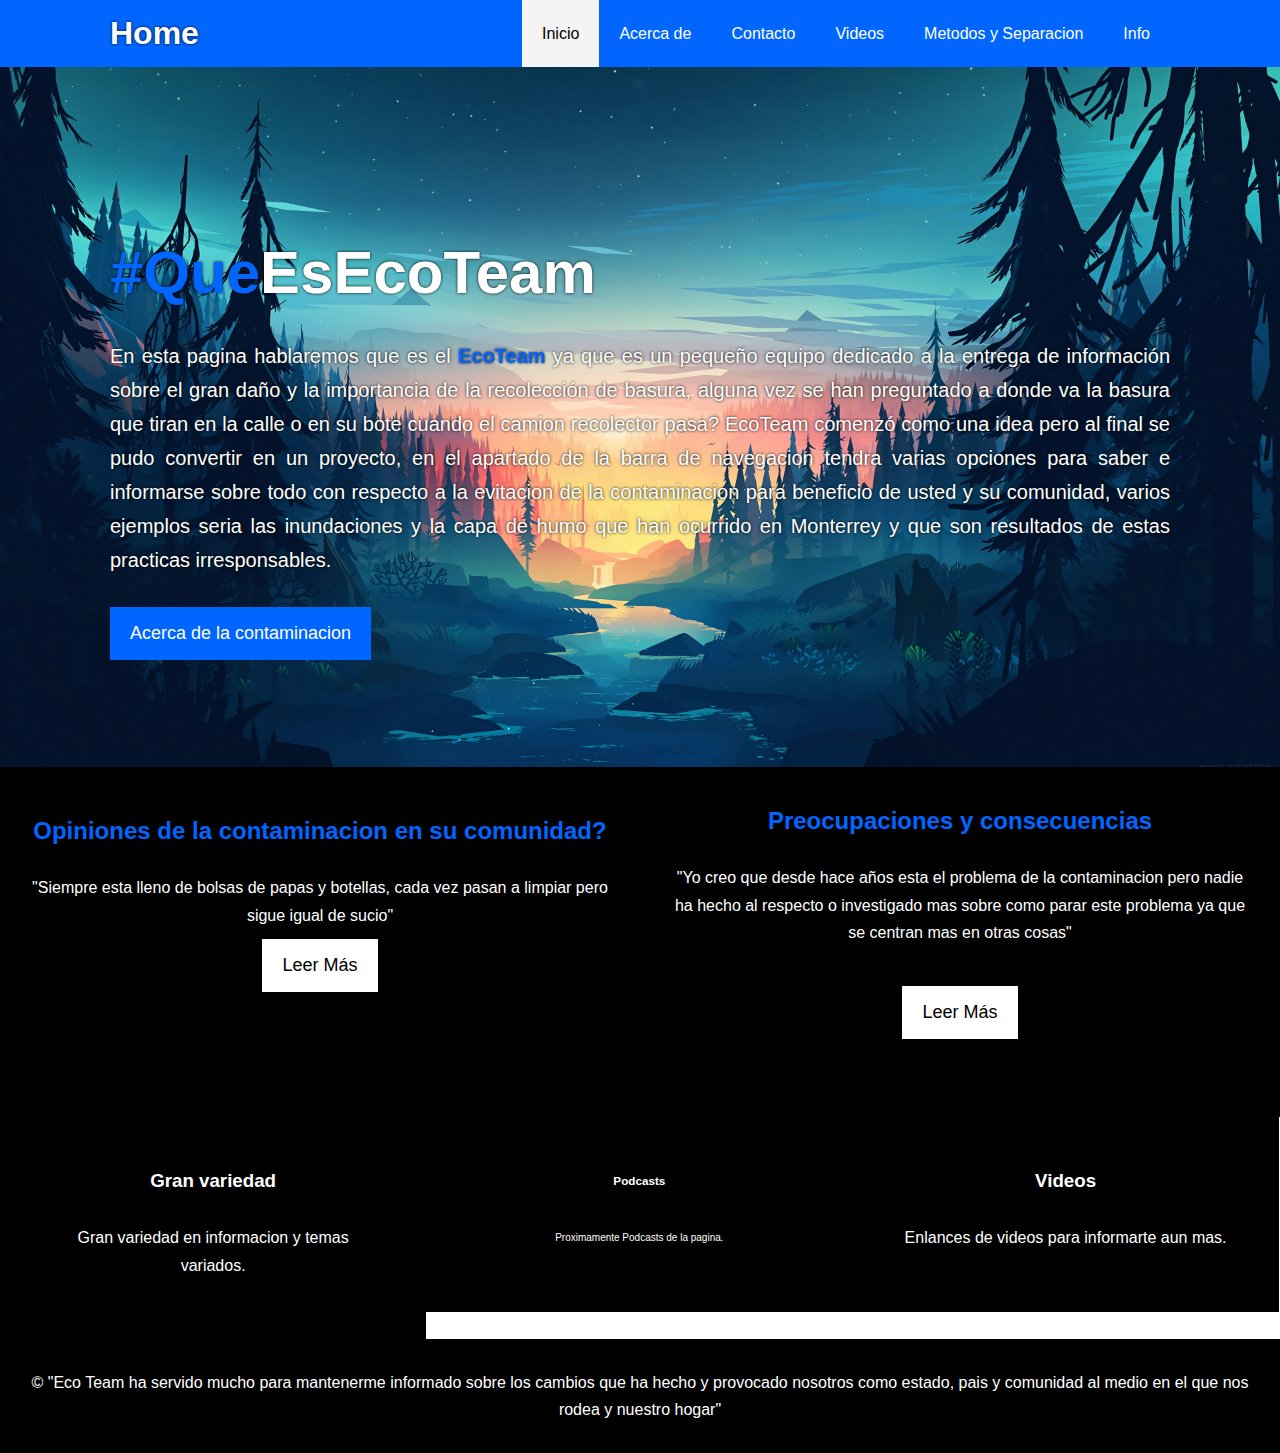
<file: Proyecto Final/index.html>
<!--Paso 1-->
<!DOCTYPE html>
<html lang="en">
<head>
  <meta charset="UTF-8">
  <meta name="viewport" content="width=device-width, initial-scale=1.0">
  <meta http-equiv="X-UA-Compatible" content="ie=edge">
  <meta name="description" content="FIME Educación Técnica">
  <meta name="keywords" content="university, facultad, ingenieria, mecanica, electrica">
  <title>Retro Synthwave</title>
  <link rel="stylesheet" href="https://use.fontawesome.com/releases/v5.7.2/css/all.css" integrity="sha384-fnmOCqbTlWIlj8LyTjo7mOUStjsKC4pOpQbqyi7RrhN7udi9RwhKkMHpvLbHG9Sr" crossorigin="anonymous">
  <link rel="stylesheet" type="text/css" href="./css/styles.css">
</head>
<body>
  <header><!-- Paso 2-->
  <nav id="navbar">
    <div class="container">
      <h1 class="logo" title="Home"><a href="./index.html">Home</a></h1>
      <ul>
        <li><a class="current" href="./index.html">Inicio</a></li>
        <li><a href="./about.html">Acerca de</a></li>
        <li><a href="./contact.html">Contacto</a></li>
        <li><a href="./videos.html">Videos</a></li>
        <li><a href="./historia.html">Metodos y Separacion</a></li>
        <li><a href="./Info.html">Info</a></li>
      </ul>
    </div>
  </nav>

  <!--Paso 4 -->
  <div id="welcome">
    <div class="container">
      <div class="welcome-content">
        <h1>
          <span class="text-primary">#Que</span>EsEcoTeam

        </h1>
        <p class="lead">
          En esta pagina hablaremos que es el <span class="text-primary"><b>EcoTeam</b></span> ya que es un pequeño equipo dedicado a la entrega de información sobre el gran daño y la importancia de la recolección de basura, alguna vez se han preguntado a donde va la basura que tiran en la calle o en su bote cuando el camion recolector pasa? EcoTeam comenzó como una idea pero al final se pudo convertir en un proyecto, en el apartado de la barra de navegacion tendra varias opciones para saber e informarse sobre todo con respecto a la evitacion de la contaminacion para beneficio de usted y su comunidad, varios ejemplos seria las inundaciones y la capa de humo que han ocurrido en Monterrey y que son resultados de estas practicas irresponsables.



        </p>
        <a href="about.html" class="btn">Acerca de la contaminacion</a>
      </div>
    </div>
  </div>

  <!--/* PASO 7-->
  <section id="home-info" class="bg-dark">
    <div class="info-img"></div>
    <div class="info-content1">
      <h2>
        <span class="text-primary">Opiniones de la contaminacion en su comunidad?</span>
      </h2>
      <p>"Siempre esta lleno de bolsas de papas y botellas, cada vez pasan a limpiar pero sigue igual de sucio"</p>
      <a href="about.html" class="btn btn-light">Leer Más</a>
    </div>
    <div class="info-img"></div>
    <div class="info-content">
      <h2>
        <span class="text-primary">Preocupaciones y consecuencias</span>
      </h2>
      <p>"Yo creo que desde hace años esta el problema de la contaminacion pero nadie ha hecho al respecto o investigado mas sobre como parar este problema ya que se centran mas en otras cosas"</p>
      <a href="about.html" class="btn btn-light">Leer Más</a>
    </div>
  </section>
  <!-- Paso 10 -->
  <section id="features">
    <div class="box bg-light">
    <i class="fas fa-music fa-3x"></i>
      <h3>Gran variedad</h3>
      <p>Gran variedad en informacion y temas variados.</p>
    </div>
    <div class="box bg-primary">
      <i class="fas fa-headphones fa-3x"></i>
      <h3>Podcasts</h3>
      <p>Proximamente Podcasts de la pagina.</p>
    </div>
    <div class="box bg-light">
      <i class="fas fa-compact-disc fa-3x"></i>
      <h3>Videos</h3>
      <p>Enlances de videos para informarte aun mas.</p>
    </div>
  </section>
<!-- PASO 12-->
  <div class="clr"></div>
  <footer id="main-footer">
    <p> &copy; "Eco Team ha servido mucho para mantenerme informado sobre los cambios que ha hecho y provocado nosotros como estado, pais y comunidad al medio en el que nos rodea y nuestro hogar"</p>
  </footer>
</file>
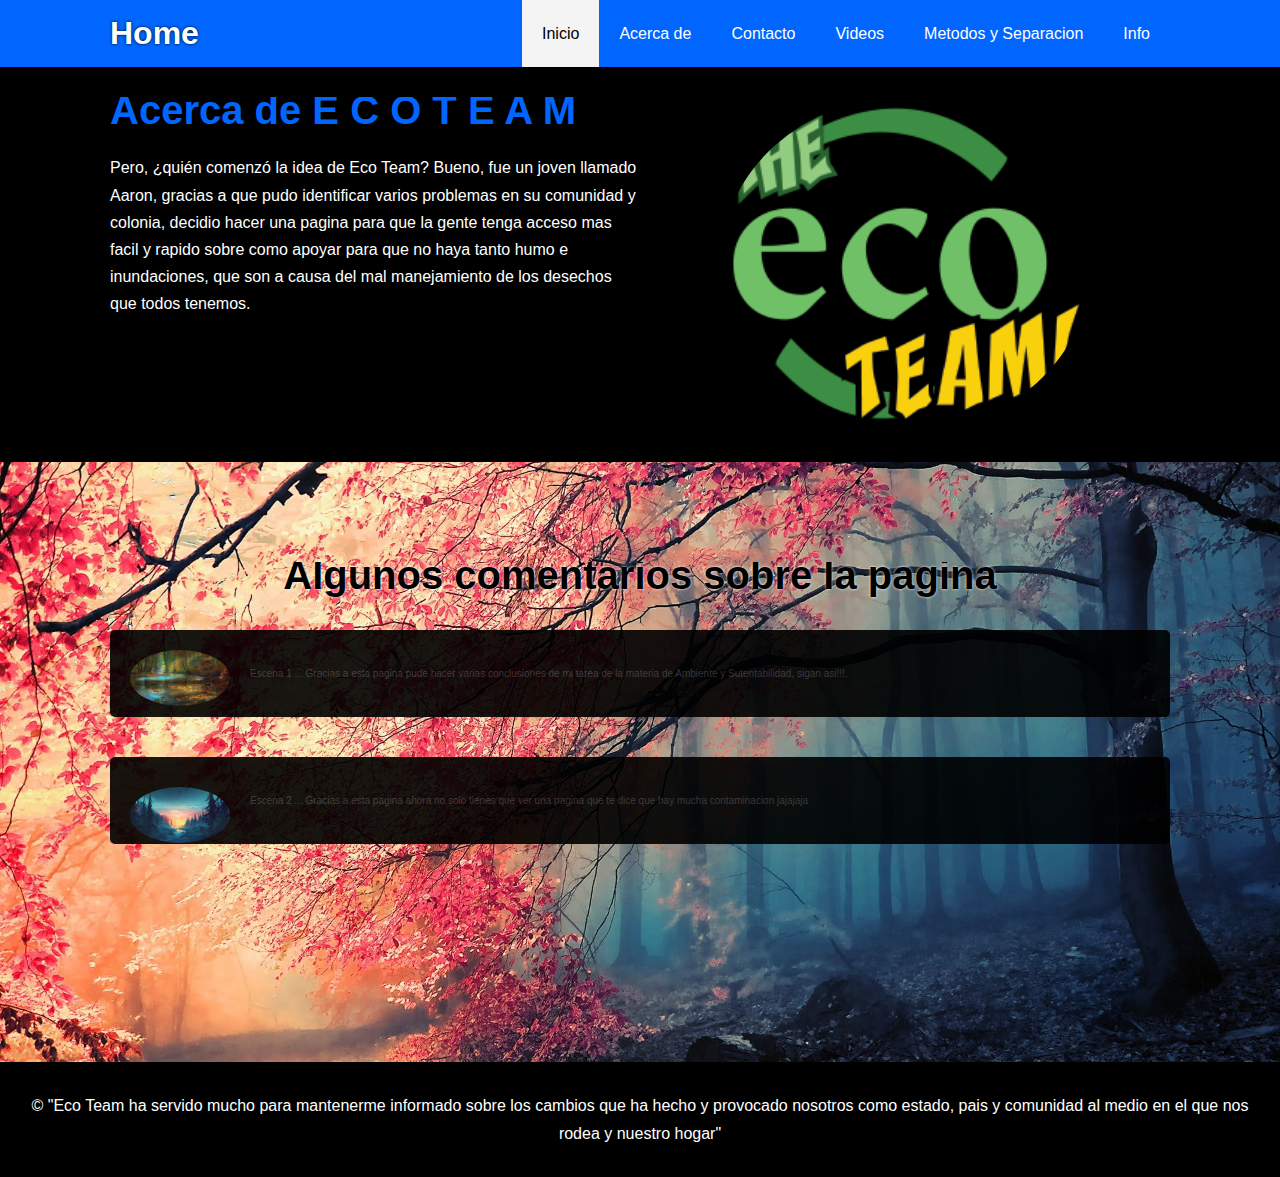
<file: Proyecto Final/about.html>
<!DOCTYPE html>
<html lang="en">
<head>
  <meta charset="UTF-8">
  <meta name="viewport" content="width=device-width, initial-scale=1.0">
  <meta http-equiv="X-UA-Compatible" content="ie=edge">
  <meta name="description" content="FIME Educación Técnica">
  <meta name="keywords" content="university, facultad, ingenieria, mecanica, electrica">
  <title>FIME | Educación Técnica</title>
  <link rel="stylesheet" type="text/css" href="./css/styles.css">
</head>
<body>
  <header>
  <!-- PASO 2 -->
    <nav id="navbar">
    <div class="container">
      <h1 class="logo" title="Home"><a href="./index.html">Home</a></h1>
      <ul>
        <li><a class="current" href="./index.html">Inicio</a></li>
        <li><a href="./about.html">Acerca de</a></li>
        <li><a href="./contact.html">Contacto</a></li>
        <li><a href="./videos.html">Videos</a></li>
        <li><a href="./historia.html">Metodos y Separacion</a></li>
        <li><a href="./Info.html">Info</a></li>
      </ul>
    </div>
  </nav>
  <section id="about-info" class="bg-light py-3">
  <div class="container">
    <div class="info-left">
      <h1 class="l-heading"><span class="text-primary">Acerca de   E C O T E A M</span></h1>
      <p>Pero, ¿quién comenzó la idea de Eco Team? Bueno, fue un joven llamado Aaron, gracias a que pudo identificar varios problemas en su comunidad y colonia, decidio hacer una pagina para que la gente tenga acceso mas facil y rapido sobre como apoyar para que no haya tanto humo e inundaciones, que son a causa del mal manejamiento de los desechos que todos tenemos.</p>
    </div>
    <div class="info-right">
      <img src="./imagenes/Eco.png" alt="retro">
    </div>
  </div>
</section>

<div class="clr"></div>

<section id="testimonials" class="py-3">
  <div class="container">
    <h2 class="l-heading">Algunos comentarios sobre la pagina</h2>
    <div class="testimonial bg-primary">
      <a href='../imagenes/Retrowave_logo_3.png' target='_blank'>
      <img src="./imagenes/wallpaperflare.com_wallpaper2.jpg" alt="Sam">
      <p>Escena 1 ...
Gracias a esta pagina pude hacer varias conclusiones de mi tarea de la materia de Ambiente y Sutentabilidad, sigan asi!!!.</p>
    </div>
    <div class="testimonial bg-primary">
      <a href='../imagenes/Retrowave_logo_4.png' target='_blank'>
      <center><img src="./imagenes/wallpaperflare.com_wallpaper.jpg" alt="Fem"></center>
      <p>Escena 2 ...
Gracias a esta pagina ahora no solo tienes que ver una pagina que te dice que hay mucha contaminacion jajajaja</p>
    </div>
  </div>
</section>
<div class="clr"></div>
<footer id="main-footer">
  <p> &copy; "Eco Team ha servido mucho para mantenerme informado sobre los cambios que ha hecho y provocado nosotros como estado, pais y comunidad al medio en el que nos rodea y nuestro hogar"</p>
</footer>
</file>
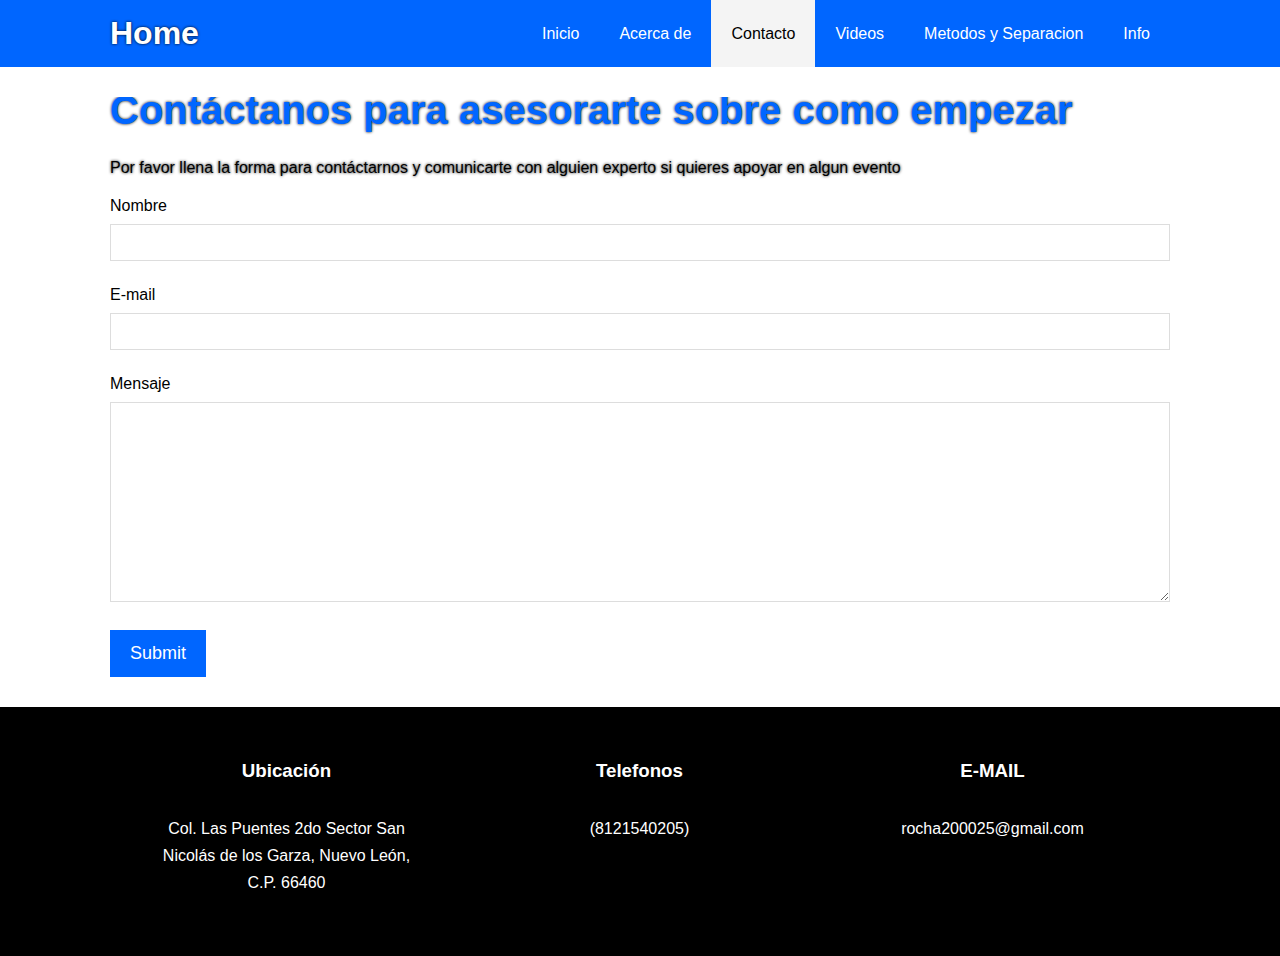
<file: Proyecto Final/contact.html>
<!DOCTYPE html>
<html lang="en">
<head>
  <meta charset="UTF-8">
  <meta name="viewport" content="width=device-width, initial-scale=1.0">
  <meta http-equiv="X-UA-Compatible" content="ie=edge">
  <meta name="description" content="FIME Educación Técnica">
  <meta name="keywords" content="university, facultad, ingenieria, mecanica, electrica">
  <title>FIME | Contact</title>
  <link rel="stylesheet" href="https://use.fontawesome.com/releases/v5.7.2/css/all.css" integrity="sha384-fnmOCqbTlWIlj8LyTjo7mOUStjsKC4pOpQbqyi7RrhN7udi9RwhKkMHpvLbHG9Sr" crossorigin="anonymous">
  <link rel="stylesheet" type="text/css" href="./css/styles.css">
</head>
<body>
    <form action="mailto:thealezroc@gmail.com" method="post" enctype="Text/plain">
  <header>
    <nav id="navbar">
      <div class="container">
        <h1 class="logo" title="FIME Educación Técnica"><a href="index.html">Home</a></h1>
        <ul>
          <li><a href="index.html">Inicio</a></li>
          <li><a href="about.html">Acerca de</a></li>
          <li><a class="current" href="contact.html">Contacto</a></li>
            <li><a href="./videos.html">Videos</a></li>
            <li><a href="./historia.html">Metodos y Separacion</a></li>
            <li><a href="./Info.html">Info</a></li>
        </ul>
      </div>
    </nav>
  </header>
<section id="contact-form" class="py-3">
  <div class="container">
    <h1 class="l-heading"><span class="text-primary">Contáctanos para asesorarte sobre como empezar </span></h1>
    <p>Por favor llena la forma para contáctarnos y comunicarte con alguien experto si quieres apoyar en algun evento</p>
    <form action="#">
      <div class="form-group">
        <label for="name">Nombre</label>
        <input type="text" name="name" id="name">
      </div>
      <div class="form-group">
        <label for="name">E-mail</label>
        <input type="email" name="email" id="email">
      </div>
      <div class="form-group">
        <label for="name">Mensaje</label>
        <textarea type="text" name="mensaje" id="mensaje"></textarea>
      </div>
      <button type="submit" class="btn">Submit</button>
    </form>
  </div>
</section>

<section id="contact-info" class="bg-dark">
  <div class="container">
    <div class="box">
      <i class="fas fa-map fa-3x"></i>
      <h3>Ubicación</h3>
      <p>Col. Las Puentes 2do Sector San Nicolás de los Garza, Nuevo León, C.P. 66460</p>
    </div>
    <div class="box">
      <i class="fas fa-phone fa-3x"></i>
      <h3>Telefonos</h3>
      <p>(8121540205) </p>
    </div>
    <div class="box">
      <i class="fas fa-envelope fa-3x"></i>
      <h3>E-MAIL</h3>
      <p>rocha200025@gmail.com</p>
    </div>
  </div>
</section>
</file>
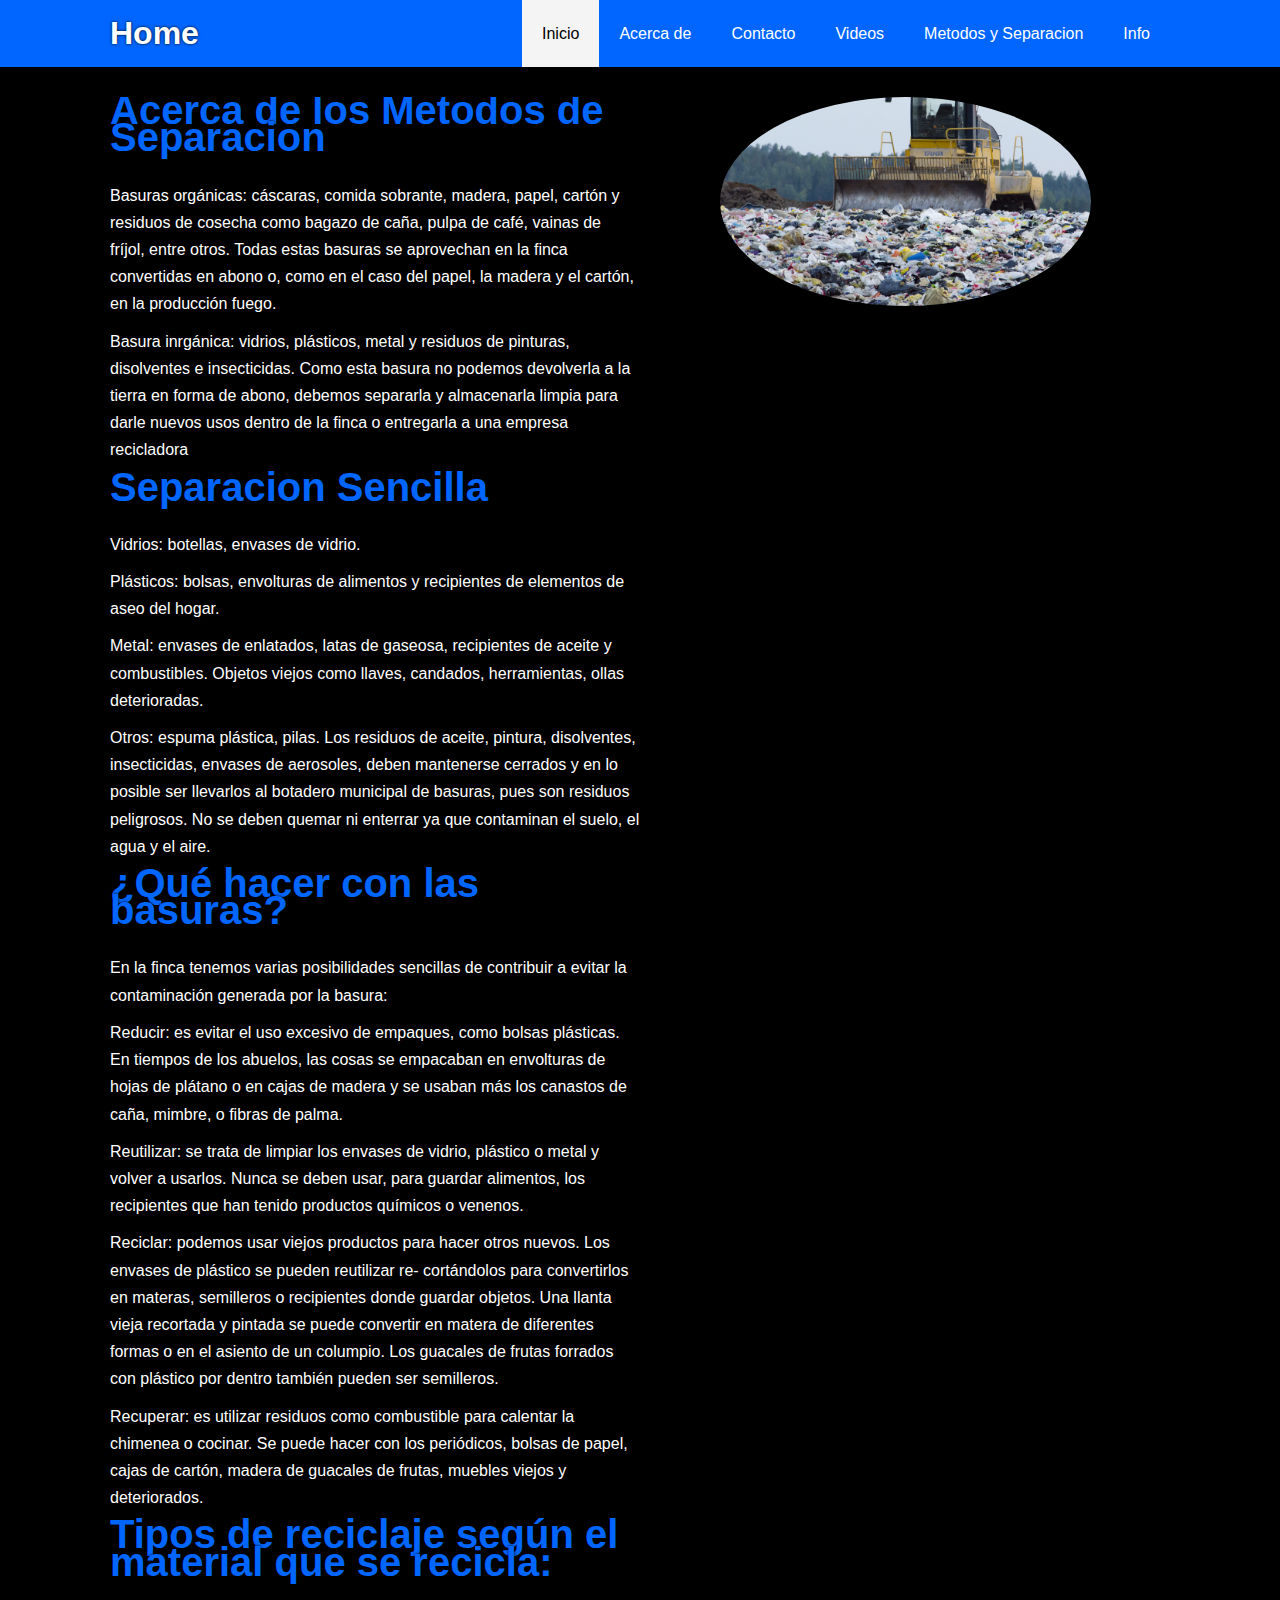
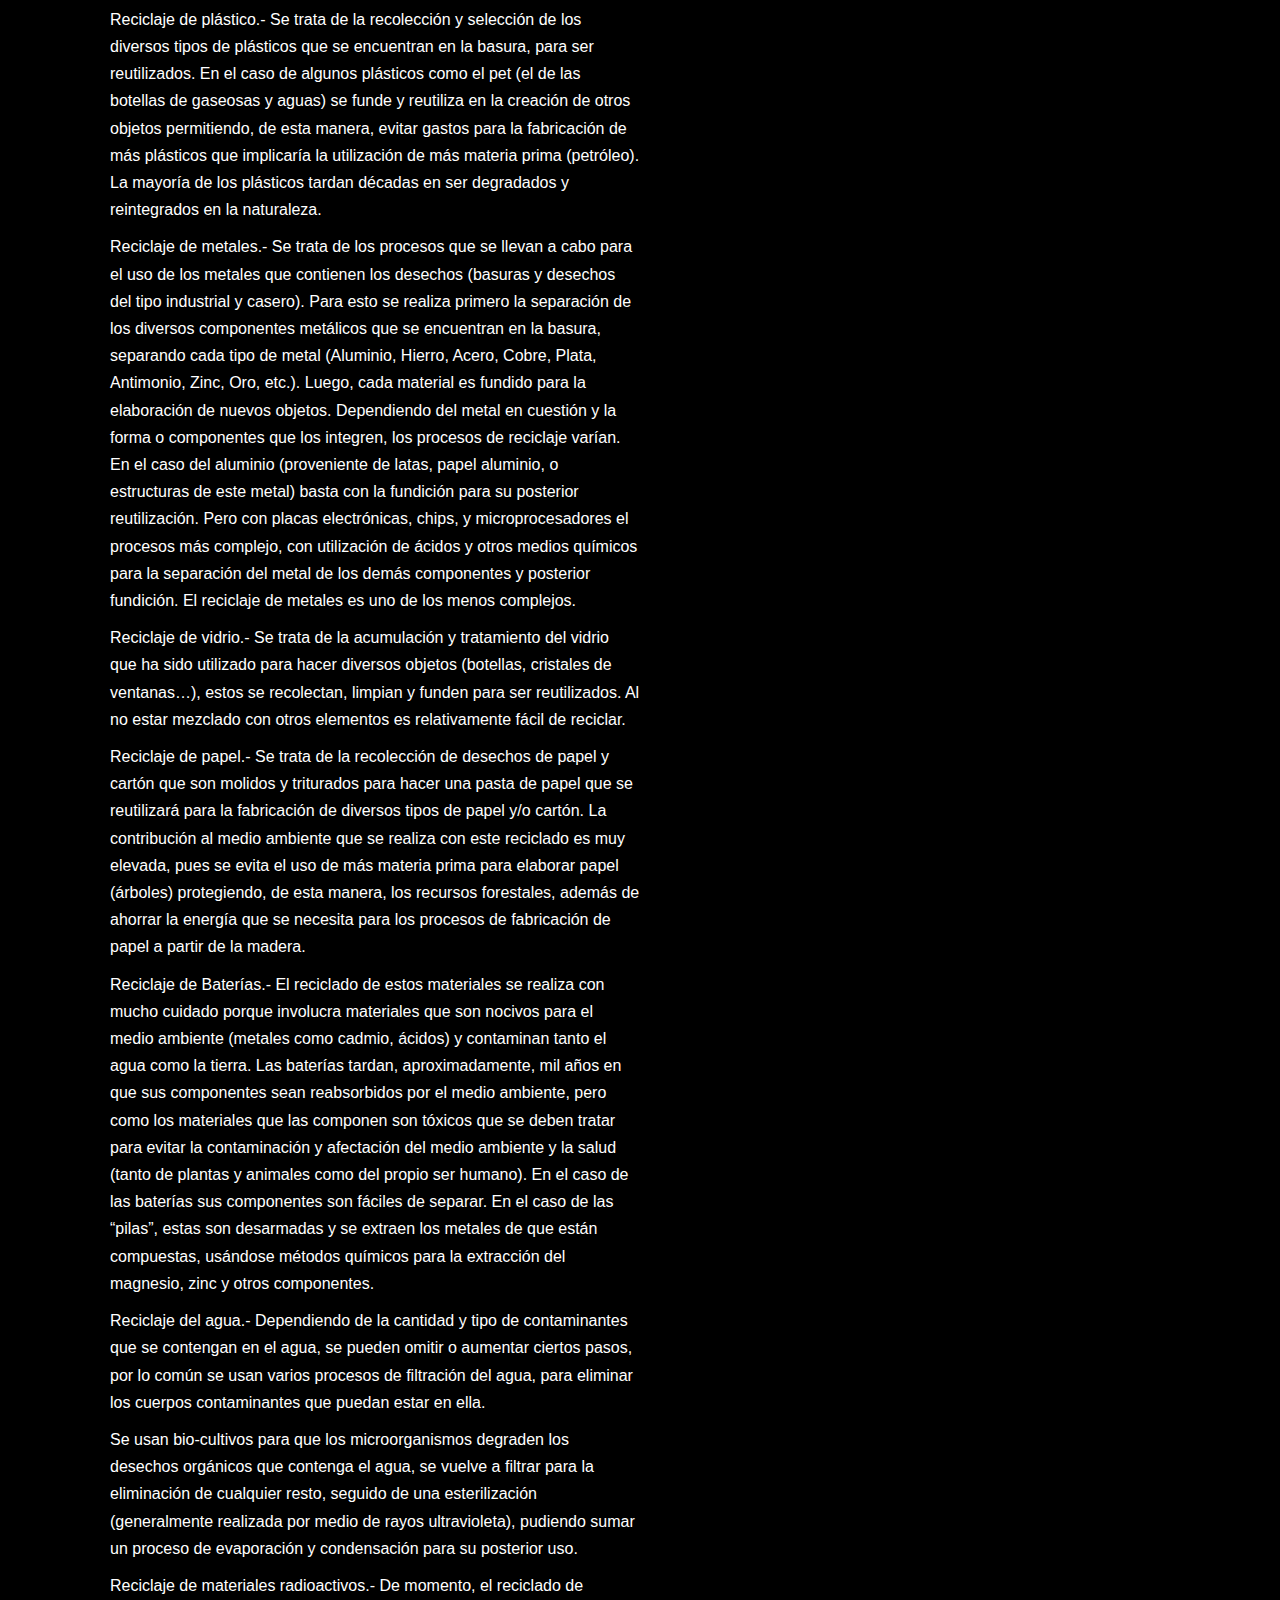
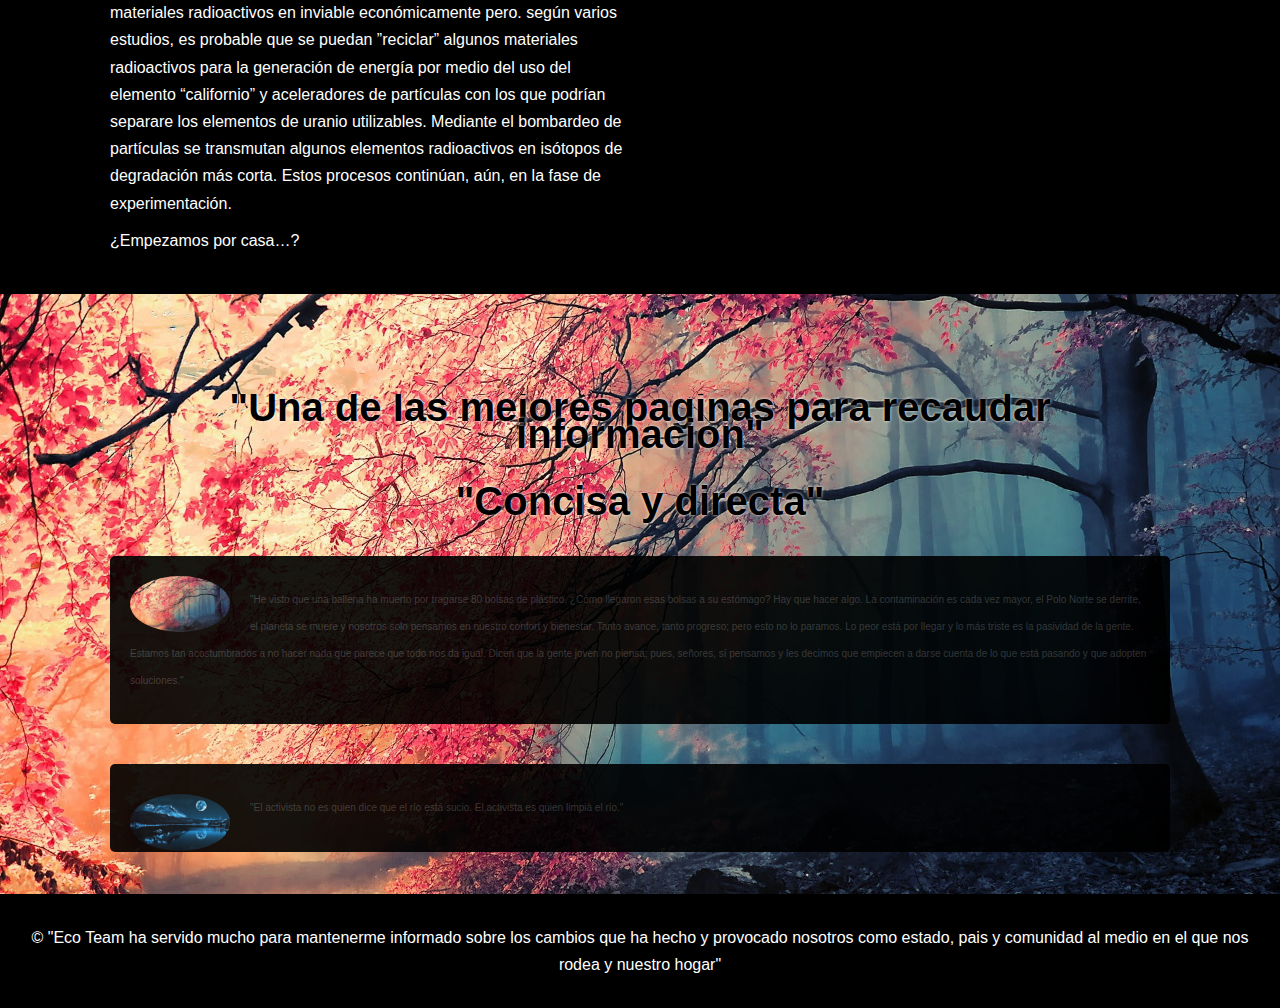
<file: Proyecto Final/historia.html>
<!DOCTYPE html>
<html lang="en">
<head>
  <meta charset="UTF-8">
  <meta name="viewport" content="width=device-width, initial-scale=1.0">
  <meta http-equiv="X-UA-Compatible" content="ie=edge">
  <meta name="description" content="FIME Educación Técnica">
  <meta name="keywords" content="university, facultad, ingenieria, mecanica, electrica">
  <title>FIME | Educación Técnica</title>
  <link rel="stylesheet" type="text/css" href="./css/styles.css">
</head>
<body>
  <header>
    <nav id="navbar">
    <div class="container">
      <h1 class="logo" title="Home"><a href="./index.html">Home</a></h1>
      <ul>
        <li><a class="current" href="./index.html">Inicio</a></li>
        <li><a href="./about.html">Acerca de</a></li>
        <li><a href="./contact.html">Contacto</a></li>
        <li><a href="./videos.html">Videos</a></li>
        <li><a href="./historia.html">Metodos y Separacion</a></li>
        <li><a href="./Info.html">Info</a></li>
      </ul>
    </div>
  </nav>
  <!-- PASO 2 -->
  <section id="about-info" class="bg-light py-3">
  <div class="container">
    <div class="info-left">
      <h1 class="l-heading"><span class="text-primary">Acerca de los Metodos de Separacion</span></h1>
      <p>Basuras orgánicas: cáscaras, comida sobrante, madera, papel, cartón y residuos de cosecha como bagazo de caña, pulpa de café, vainas de fríjol, entre otros.

     Todas estas basuras se aprovechan en la finca convertidas en abono o, como en el caso del papel, la madera y el cartón, en la producción fuego.
          
    <p>Basura inrgánica: vidrios, plásticos, metal y residuos de pinturas, disolventes e insecticidas.
        Como esta basura no podemos devolverla a la tierra en forma de abono, debemos separarla y almacenarla limpia para darle nuevos usos dentro de la finca o entregarla a una empresa recicladora</p></p>

<h1 class="l-heading"><span class="text-primary">Separacion Sencilla</span></h1>

<p>Vidrios: botellas, envases de vidrio.</p>

    <p>Plásticos: bolsas, envolturas de alimentos y recipientes de elementos de aseo del hogar.</p>
    
    <p>Metal: envases de enlatados, latas de gaseosa, recipientes de aceite y combustibles. Objetos viejos como llaves, candados, herramientas, ollas deterioradas.</p> 
    
    <p>Otros: espuma plástica, pilas. Los residuos de aceite, pintura, disolventes, insecticidas, envases de aerosoles, deben mantenerse cerrados y en lo posible ser llevarlos al botadero municipal de basuras, pues son residuos peligrosos. No se deben quemar ni enterrar ya que contaminan el suelo, el agua y el aire.</p>

<h1 class="l-heading"><span class="text-primary">¿Qué hacer con las basuras?</span></h1>

<p>En la finca tenemos varias posibilidades sencillas de contribuir a evitar la contaminación generada por la basura:</p> 

    <p>Reducir: es evitar el uso excesivo de empaques, como bolsas plásticas. En tiempos de los abuelos, las cosas se empacaban en envolturas de hojas de plátano o en cajas de madera y se usaban más los canastos de caña, mimbre, o fibras de palma.</p>
    
    <p>Reutilizar: se trata de limpiar los envases de vidrio, plástico o metal y volver a usarlos. Nunca se deben usar, para guardar alimentos, los recipientes que han tenido productos químicos o venenos.</p>
    
    <p>Reciclar: podemos usar viejos productos para hacer otros nuevos. Los envases de plástico se pueden reutilizar re- cortándolos para convertirlos en materas, semilleros o recipientes donde guardar objetos. Una llanta vieja recortada y pintada se puede convertir en matera de diferentes formas o en el asiento de un columpio. Los guacales de frutas forrados con plástico por dentro también pueden ser semilleros.</p>
    
    <p>Recuperar: es utilizar residuos como combustible para calentar la chimenea o cocinar. Se puede hacer con los periódicos, bolsas de papel, cajas de cartón, madera de guacales de frutas, muebles viejos y deteriorados.</p>

<h1 class="l-heading"><span class="text-primary">Tipos de reciclaje según el material que se recicla:</span></h1>

<p>Reciclaje de plástico.- Se trata de la recolección y selección de los diversos tipos de plásticos que se encuentran en la basura, para ser reutilizados. En el caso de algunos plásticos como el pet (el de las botellas de gaseosas y aguas) se funde y reutiliza en la creación de otros objetos permitiendo, de esta manera, evitar gastos para la fabricación de más plásticos que implicaría la utilización de más materia prima (petróleo). La mayoría de los plásticos tardan décadas en ser degradados y reintegrados en la naturaleza.</p>

<p>Reciclaje de metales.- Se trata de los procesos que se llevan a cabo para el uso de los metales que contienen los desechos (basuras y desechos del tipo industrial y casero). Para esto se realiza primero la separación de los diversos componentes metálicos que se encuentran en la basura, separando cada tipo de metal (Aluminio, Hierro, Acero, Cobre, Plata, Antimonio, Zinc, Oro, etc.). Luego, cada material es fundido para la elaboración de nuevos objetos.  Dependiendo del metal en cuestión y la forma o componentes que los integren, los procesos de reciclaje varían. En el caso del aluminio (proveniente de latas, papel aluminio, o estructuras de este metal)  basta con la fundición para su posterior reutilización. Pero con placas electrónicas, chips, y microprocesadores el procesos más complejo, con utilización de ácidos y otros medios químicos para la separación del metal de los demás componentes y posterior fundición. El reciclaje de metales es uno de los menos complejos.</p>
    
<p>Reciclaje de vidrio.- Se trata de la acumulación y tratamiento del vidrio que ha sido utilizado para hacer diversos objetos (botellas, cristales de ventanas…), estos se recolectan, limpian y funden para ser reutilizados. Al no estar mezclado con otros elementos es relativamente fácil de reciclar.</p>
    
<p>Reciclaje de papel.- Se trata de la recolección de desechos de papel y cartón que son molidos y triturados para hacer una pasta de papel que se reutilizará para la fabricación de diversos tipos de papel y/o cartón. La contribución al medio ambiente que se realiza con este reciclado es muy elevada, pues se evita el uso de más materia prima para elaborar papel (árboles) protegiendo, de esta manera, los recursos forestales, además de ahorrar la energía que se necesita para los procesos de fabricación de papel a partir de la madera.</p>
    
<p>Reciclaje de Baterías.- El reciclado de estos materiales se realiza con mucho cuidado porque involucra materiales que son nocivos para el medio ambiente (metales como cadmio, ácidos) y contaminan tanto el agua como la tierra. Las baterías tardan, aproximadamente, mil años en que sus componentes sean reabsorbidos por el medio ambiente, pero como los materiales que las componen son tóxicos que se deben tratar para evitar la contaminación y afectación del medio ambiente y la salud (tanto de plantas y animales como del propio ser humano). En el caso de las baterías sus componentes son fáciles de separar. En el caso de las “pilas”, estas son desarmadas y se extraen los metales de que están compuestas, usándose métodos químicos para la extracción del magnesio, zinc y otros componentes.</p>
    
<p>Reciclaje del agua.-  Dependiendo de la cantidad y tipo de contaminantes que se contengan en el agua, se pueden omitir o aumentar ciertos pasos, por lo común se usan varios procesos de filtración del agua, para eliminar los cuerpos contaminantes que puedan estar en ella.</p>
    
<p>Se usan bio-cultivos para que los microorganismos degraden los desechos orgánicos que  contenga el agua, se vuelve a filtrar para la eliminación de cualquier resto, seguido de una esterilización (generalmente realizada por medio de rayos ultravioleta), pudiendo sumar un proceso de evaporación y condensación para su posterior uso.</p>
    
<p>Reciclaje de materiales radioactivos.- De momento, el reciclado de materiales radioactivos en inviable económicamente pero. según varios estudios, es probable que se puedan ”reciclar” algunos materiales radioactivos para la generación de energía por medio del uso del elemento “californio” y aceleradores de partículas con los que podrían separare los elementos de uranio utilizables. Mediante el bombardeo de partículas se transmutan algunos elementos radioactivos en isótopos de degradación más corta. Estos procesos continúan, aún, en la fase de experimentación.</p>
    
<p>¿Empezamos por casa…?</p>


    </div>
    <div class="info-right">
      <img src="./imagenes/wallpaperflare.com_wallpaper6.jpg" alt="fime">
    </div>
  </div>
</section>

<div class="clr"></div>

<section id="testimonials" class="py-3">
  <div class="container">
    <h2 class="l-heading">"Una de las mejores paginas para recaudar informacion"</h2>
      <h2 class="l-heading">"Concisa y directa"</h2>
      
    <div class="testimonial bg-primary">
      <a href='../imagenes/Retrowave_logo_3.png' target='_blank'>
      <img src="./imagenes/wallpaperflare.com_wallpaper5.jpg" alt="Sam">
      <p>"He visto que una ballena ha muerto por tragarse 80 bolsas de plástico. ¿Cómo llegaron esas bolsas a su estómago? Hay que hacer algo. La contaminación es cada vez mayor, el Polo Norte se derrite, el planeta se muere y nosotros solo pensamos en nuestro confort y bienestar. Tanto avance, tanto progreso; pero esto no lo paramos. Lo peor está por llegar y lo más triste es la pasividad de la gente. Estamos tan acostumbrados a no hacer nada que parece que todo nos da igual. Dicen que la gente joven no piensa; pues, señores, sí pensamos y les decimos que empiecen a darse cuenta de lo que está pasando y que adopten soluciones."</p>
    </div>
    <div class="testimonial bg-primary">
      <a href='../imagenes/Retrowave_logo_4.png' target='_blank'>
      <center><img src="./imagenes/wallpaperflare.com_wallpaper3.jpg" alt="Fem"></center>
      <p>"El activista no es quien dice que el río está sucio. El activista es quien limpia el río."</p>
    </div>
  </div>
</section>
<div class="clr"></div>
<footer id="main-footer">
  <p> &copy; "Eco Team ha servido mucho para mantenerme informado sobre los cambios que ha hecho y provocado nosotros como estado, pais y comunidad al medio en el que nos rodea y nuestro hogar"</p>
</footer>
</file>
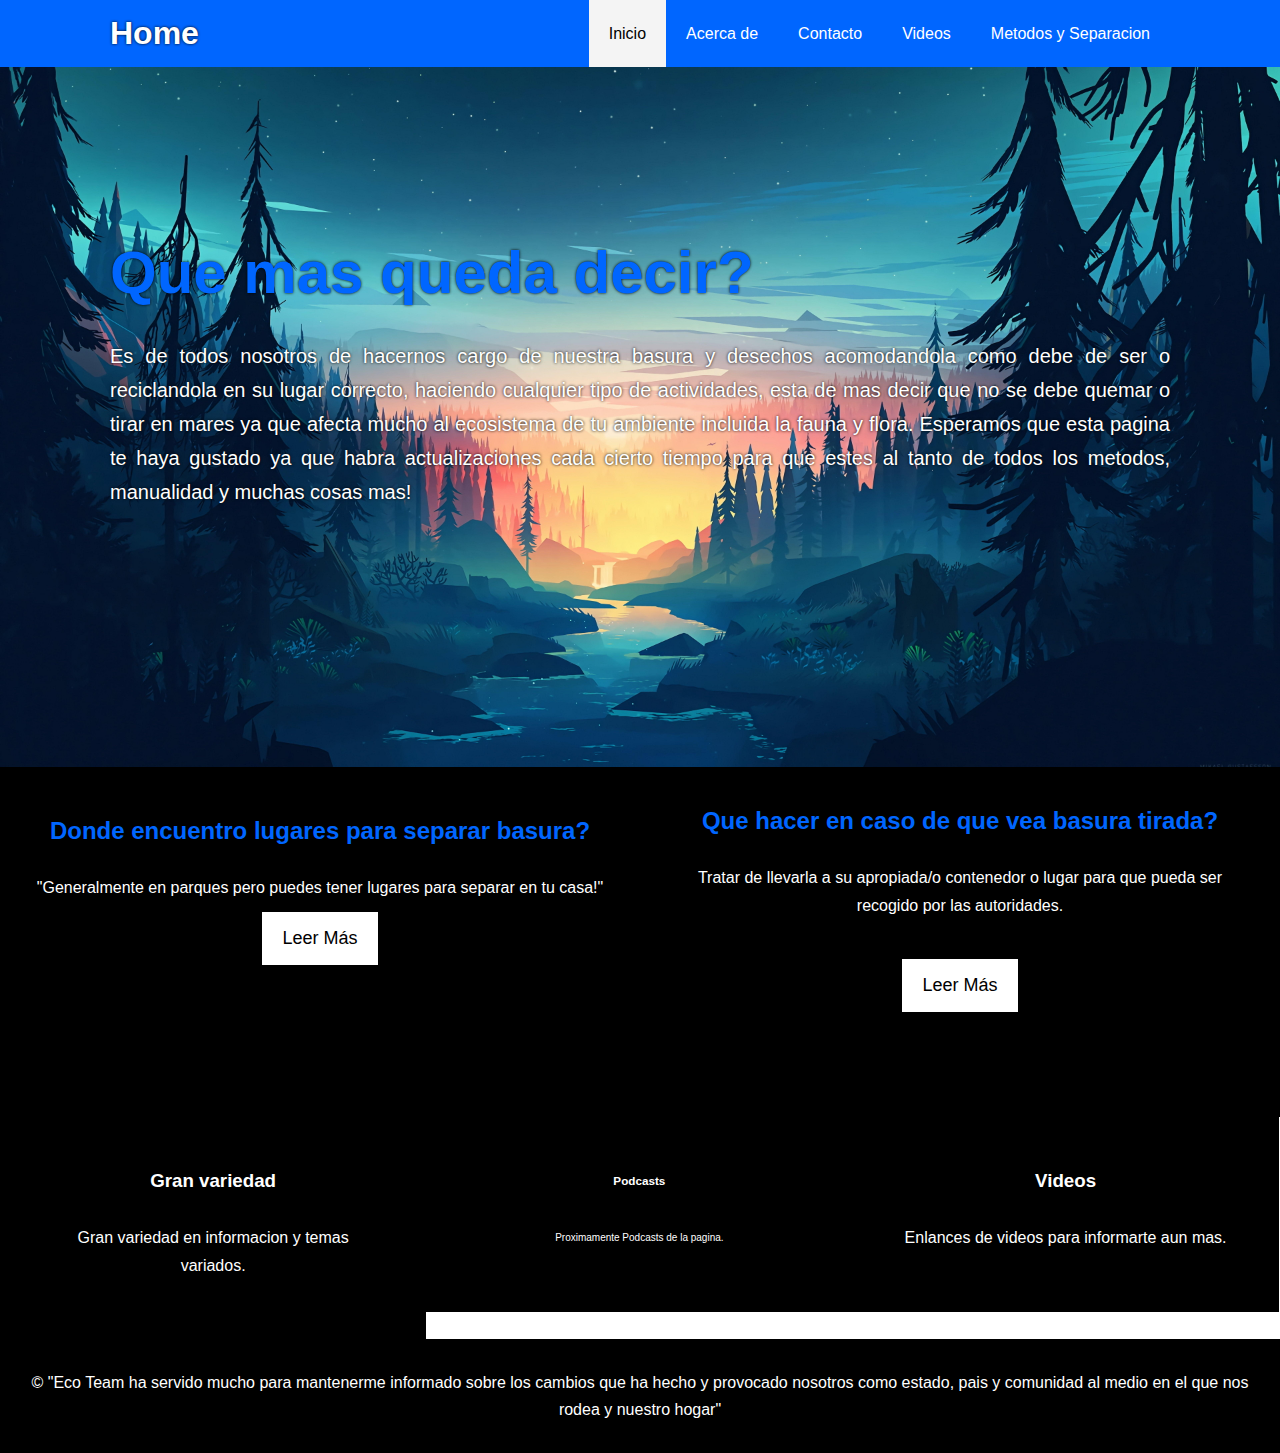
<file: Proyecto Final/Info.html>
<!DOCTYPE html>
<html lang="en">
<head>
  <meta charset="UTF-8">
  <meta name="viewport" content="width=device-width, initial-scale=1.0">
  <meta http-equiv="X-UA-Compatible" content="ie=edge">
  <meta name="description" content="FIME Educación Técnica">
  <meta name="keywords" content="university, facultad, ingenieria, mecanica, electrica">
  <title>FIME | Educación Técnica</title>
  <link rel="stylesheet" href="https://use.fontawesome.com/releases/v5.7.2/css/all.css" integrity="sha384-fnmOCqbTlWIlj8LyTjo7mOUStjsKC4pOpQbqyi7RrhN7udi9RwhKkMHpvLbHG9Sr" crossorigin="anonymous">
  <link rel="stylesheet" type="text/css" href="./css/styles.css">
</head>
<body>
  <header><!-- Paso 2-->
  <nav id="navbar">
    <div class="container">
      <h1 class="logo" title="Home"><a href="./index.html">Home</a></h1>
      <ul>
        <li><a class="current" href="./index.html">Inicio</a></li>
        <li><a href="./about.html">Acerca de</a></li>
        <li><a href="./contact.html">Contacto</a></li>
        <li><a href="./videos.html">Videos</a></li>
        <li><a href="./historia.html">Metodos y Separacion</a></li>

      </ul>
    </div>
  </nav>

  <!--Paso 4 -->
  <div id="welcome">
    <div class="container">
      <div class="welcome-content">
        <h1>
          <span class="text-primary">Que mas queda decir?</span>

        </h1>
        <p class="lead">
          Es de todos nosotros de hacernos cargo de nuestra basura y desechos acomodandola como debe de ser o reciclandola en su lugar correcto, haciendo cualquier tipo de actividades, esta de mas decir que no se debe quemar o tirar en mares ya que afecta mucho al ecosistema de tu ambiente incluida la fauna y flora.
Esperamos que esta pagina te haya gustado ya que habra actualizaciones cada cierto tiempo para que estes al tanto de todos los metodos, manualidad y muchas cosas mas!




        </p>

      </div>
    </div>
  </div>

  <!--/* PASO 7-->
  <section id="home-info" class="bg-dark">
    <div class="info-img"></div>
    <div class="info-content1">
      <h2>
        <span class="text-primary">Donde encuentro lugares para separar basura?</span>
      </h2>
      <p>"Generalmente en parques pero puedes tener lugares para separar en tu casa!"</p>
      <a href="about.html" class="btn btn-light">Leer Más</a>
    </div>
    <div class="info-img"></div>
    <div class="info-content">
      <h2>
        <span class="text-primary">Que hacer en caso de que vea basura tirada?</span>
      </h2>
      <p>Tratar de llevarla a su apropiada/o contenedor o lugar para que pueda ser recogido por las autoridades.</p>
      <a href="about.html" class="btn btn-light">Leer Más</a>
    </div>
  </section>
  <!-- Paso 10 -->
  <section id="features">
    <div class="box bg-light">
    <i class="fas fa-music fa-3x"></i>
      <h3>Gran variedad</h3>
      <p>Gran variedad en informacion y temas variados.</p>
    </div>
    <div class="box bg-primary">
      <i class="fas fa-headphones fa-3x"></i>
      <h3>Podcasts</h3>
      <p>Proximamente Podcasts de la pagina.</p>
    </div>
    <div class="box bg-light">
      <i class="fas fa-compact-disc fa-3x"></i>
      <h3>Videos</h3>
      <p>Enlances de videos para informarte aun mas.</p>
    </div>
  </section>
<!-- PASO 12-->
  <div class="clr"></div>
  <footer id="main-footer">
    <p> &copy; "Eco Team ha servido mucho para mantenerme informado sobre los cambios que ha hecho y provocado nosotros como estado, pais y comunidad al medio en el que nos rodea y nuestro hogar"</p>
  </footer>
</file>
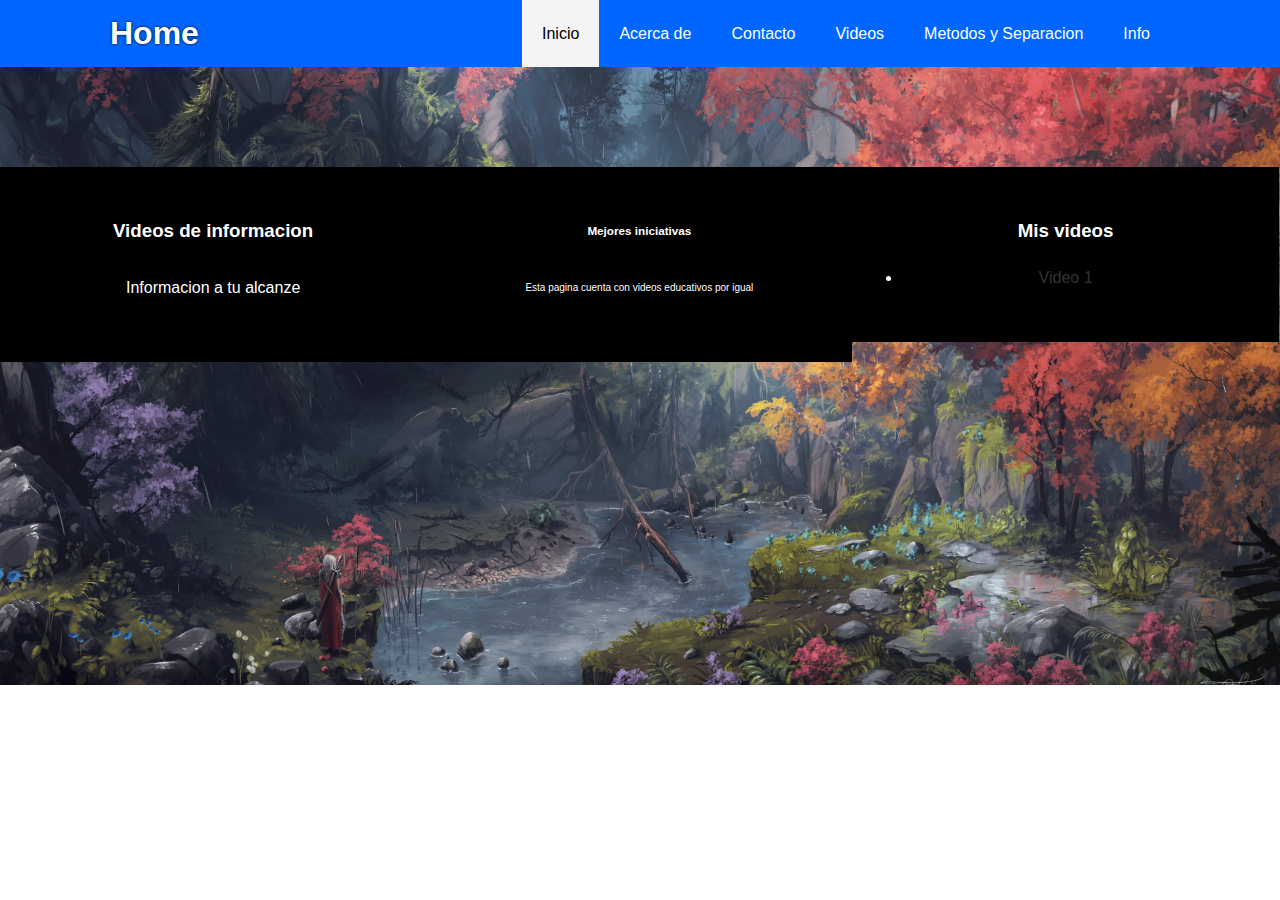
<file: Proyecto Final/videos.html>
<!DOCTYPE html>
<html lang="en">
<head>
  <meta charset="UTF-8">
  <meta name="viewport" content="width=device-width, initial-scale=1.0">
  <meta http-equiv="X-UA-Compatible" content="ie=edge">
  <meta name="description" content="FIME Educación Técnica">
  <meta name="keywords" content="university, facultad, ingenieria, mecanica, electrica">
  <title>FIME | Educación Técnica</title>
  <link rel="stylesheet" href="https://use.fontawesome.com/releases/v5.7.2/css/all.css" integrity="sha384-fnmOCqbTlWIlj8LyTjo7mOUStjsKC4pOpQbqyi7RrhN7udi9RwhKkMHpvLbHG9Sr" crossorigin="anonymous">
  <link rel="stylesheet" type="text/css" href="./css/styles.css">
</head>
<body>
  <header><!-- Paso 2-->
  <nav id="navbar">
    <div class="container">
      <h1 class="logo" title="FIME Educación Técnica"><a href="./index.html">Home</a></h1>
      <ul>
        <li><a class="current" href="./index.html">Inicio</a></li>
        <li><a href="./about.html">Acerca de</a></li>
        <li><a href="./contact.html">Contacto</a></li>
        <li><a href="./videos.html">Videos</a></li>
        <li><a href="./historia.html">Metodos y Separacion</a></li>
        <li><a href="./Info.html">Info</a></li>
      </ul>
    </div>
  </nav>

  <section id="testimonials1" class="py3"
  <section id="features">
    <div class="box bg-light">
      <i class="fas fa-music fa-3x"></i>
      <h3>Videos de informacion</h3>
      <p>Informacion a tu alcanze</p>
    </div>
    <div class="box bg-primary">
      <i class="fas fa-headphones fa-3x"></i>
      <h3>Mejores iniciativas</h3>
      <p>Esta pagina cuenta con videos educativos por igual</p>
    </div>
    <div class="box bg-light">
      <i class="fas fa-compact-disc fa-3x"></i>
      <h3>Mis videos</h3>
      <ul>
        <li><a href="https://www.youtube.com/watch?v=ZzxyIuzjbms" target='_blank'> Video 1 </a></li>
        
        </ul>
    </div>
    <center>
        <iframe width="560" height="315" src="https://www.youtube.com/embed/NhIbaccrtYQ" frameborder="0" allow="accelerometer; autoplay; encrypted-media; gyroscope; picture-in-picture" allowfullscreen></iframe>
        <iframe width="560" height="315" src="https://www.youtube.com/embed/KTWnmLSlA7E" frameborder="0" allow="accelerometer; autoplay; encrypted-media; gyroscope; picture-in-picture" allowfullscreen></iframe>
    </center>

  </section>
</file>
<file: Proyecto Final/css/styles.css>
/* Reiniciar */
* {
  margin: 0;
  padding: 0;
  box-sizing: border-box;
}

/* Estilo Menú */
html, body {
  font-family: 'Segoe UI', Tahoma, Geneva, Verdana, sans-serif;
  line-height: 1.7em;
}

a {
  color: #333;
  text-decoration: none;
}

h1, h2, h3 {
  padding-bottom: 20px;
}

p {
  margin: 10px 0;
}
/* Clases General */

/* container mantendrá el contenido centrado y con un máximo de ancho */
.container {
  margin: auto;
  max-width: 1100px;
  overflow: auto;
  padding: 0 20px;
}

p {
  text-shadow: 0 0 3px rgb(0, 0, 0);
}

h1 {
  text-shadow: 0 0 3px rgb(0, 0, 0);
}

.text-primary {
  color:rgb(0, 102, 255);
  text-shadow: 0 0 3px rgb(0, 0, 0);
}
.text-primary1 {
  color:rgb(0, 102, 255);

}

.lead {
  font-size: 20px;
}

.btn {
  display: inline-block;
  font-size: 18px;
  color: #fff;
  background: rgb(0, 102, 255);
  padding: 13px 20px;
  border: none;
  cursor: pointer;
}

.btn:hover {
  background: rgb(0, 102, 255);
}

.btn-light {
  background: #FFFFFF;
  color: #000000;
}

.bg-dark {
  background: #000000;
  color: #fff;
}

.bg-light {
  background: #000000;
  color: #FFFFFF;
}

.bg-primary {
  background: #000000;
  color: #FFFFFF;
  font-size: 10px;
}

.clr {
  clear: both;
}

.l-heading {
  font-size: 40px;
}

.l-heading1 {
  font-size: 40px;
  text-align: center;
  color: #dfe32a;
}

/* Padding */

.py-1 { padding: 10px 0; }
.py-2 { padding: 20px 0; }
.py-3 { padding: 30px 0; }

 /* Navbar */
 #navbar {
   background: rgb(0, 102, 255);
   color: 000000;
   overflow: auto;
 }

#navbar a {
  color: #fff;
}

#navbar h1 {
  float: left;
  padding-top: 20px;
}

#navbar ul {
  list-style: none;
  float: right;
}

#navbar ul li{
  float: left;
}

#navbar ul li a {
  display: block;
  padding: 20px;
  text-align: center;
}

#navbar ul li a:hover,
#navbar ul li a.current {
  border-color: #000000;
  background: #f4f4f4;
  color: #000000;
}

/* Bienvenida */

#welcome {
  background: url('../imagenes/wallpaperflare.com_wallpaper.jpg') no-repeat center center/cover;
  height: 700px;
}
#welcome1 {
  background: url('../imagenes/fondo.jpg') no-repeat center center/cover;
  width: 100%;
  height: 400px;
}
#welcome .welcome-content {
  color: #fff;
  text-align: justify;
  padding-top: 170px;
}

#welcome1 .welcome-content1 {
  color: #Faa;
  text-align: justify;
  padding-top: 20px;
}

#welcome .welcome-content h1 {
  font-size: 60px;
  line-height: 1.2em;
}

#welcome .welcome-content p {
  padding-bottom: 20px;
  line-height: 1.7em;
}

#welcome .container {
  overflow: hidden !important;
}

/* Información Principal */

#home-info {
  height: 350px;
}

#home-info .info-img {
  float: center;
  width: 0%;
  background: url('/imagenes/Dragon3.jpg') no-repeat  center cover;
  min-height: 0%;
}

#home-info .info-content {
  float: right;
  width: 50%;
  height: 85%;
  text-align: center;
  padding: 40px 30px;
  overflow: hidden;
}

#home-info .info-content1 {
  float: left;
  width: 50%;
  height: 70%;
  text-align: center;
  padding: 50px 30px;
  overflow: hidden;
}

#home-info .info-content p {
  padding-bottom: 30px
}

/* Información Secundaria */

.box {
  float: left;
  width: 33.3%;
  padding: 50px;
  text-align: center;
  background-color: orange: ;
}

.box i {
  margin-bottom: 10px;
}

/* Acerca de */

#about-info .info-right {
  float: right;
  width: 50%;
  min-height: 100%;
}

#about-info .info-right img {
  display: block;
  margin: auto;
  width: 70%;
  border-radius: 50%;
}

#about-info .info-right img {
  display: block;
  margin: auto;
  width: 70%;
  border-radius: 50%;
}

#about-info .info-left {
  float: left;
  width: 50%;
  min-height: 100%;
}

/* Testimonos */
#testimonials {
  height: 600px;
  background: url('../imagenes/wallpaperflare.com_wallpaper5.jpg') no-repeat center center/cover;
  padding-top: 100px;
}
#testimonials1 {
  height: auto;
  background: url('../imagenes/wallpaperflare.com_wallpaper7.jpg') no-repeat center center/cover;
  padding-top: 100px;
}

#testimonials h2 {
  color: rgb(0, 0, 0);
  text-align: center;
  padding-bottom: 40px;
}

h2 {
  text-shadow: 0 0 3px rgb(255, 255, 255)
}

#testimonials .testimonial {
  padding: 20px;
  margin-bottom: 40px;
  border-radius: 5px;
  opacity: 0.9;
  background: rgb(0, 0, 0);
}

#testimonials .testimonial img {
  width: 100px;
  float: left;
  margin-right: 20px;
  border-radius: 50%;
  background: rgb(0, 0, 0);
}

/* Forma de Contacto */

#contact-form .form-group {
  margin-bottom: 20px;
}

#contact-form label {
  display: block;
  margin-bottom: 5px;
}

#contact-form input,
#contact-form textarea {
  width: 100%;
  padding: 10px;
  border: 1px #ddd solid;
}

#contact-form textarea {
  height: 200px;
}

#contact-form input:focus,
#contact-form textarea:focus {
  outline: none;
  border-color: #5BBF21;
}

/* Pie de página */

#main-footer {
  text-align: center;
  background: #000000;
  color: #fff;
  padding: 20px;
}
</file>
